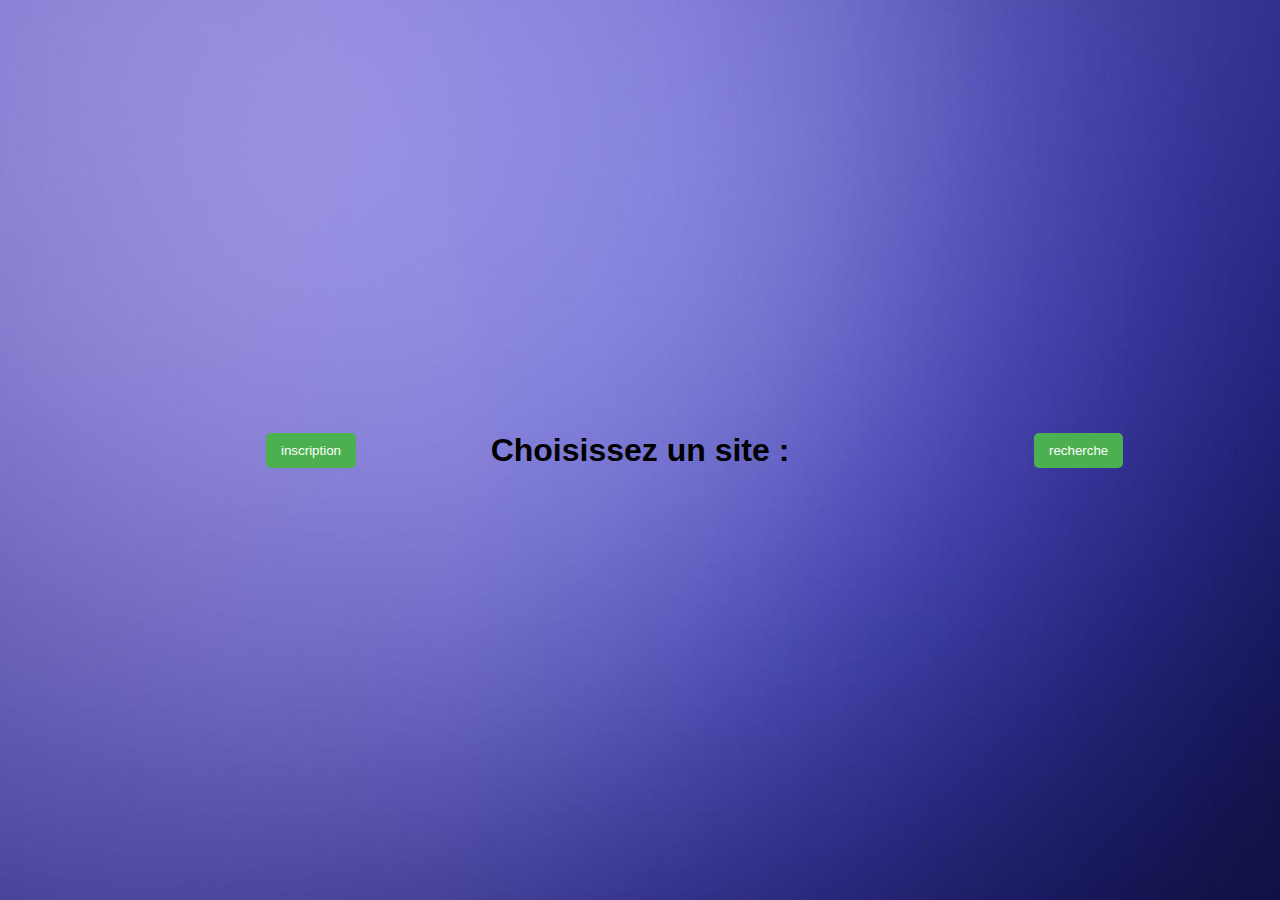
<file: Index.html>
<!DOCTYPE html>
<html lang="fr">
<head>
    <meta charset="UTF-8">
    <meta name="viewport" content="width=device-width, initial-scale=1.0">
    <link rel="stylesheet" href="style.css">
    <title>CosFinder</title>
    <style>
        body {
            display: flex;
            align-items: center;
            justify-content: center;
            height: 100vh;
            margin: 0;
            flex-direction: column;
        }

        h1 {
            text-align: center;
            margin-bottom: 20px;
        }

        button {
            margin: 10px;
            position: absolute;
        }

        #button1 {
            left: 20%;
        }

        #button2 {
            left: 80%;
        }
    </style>
</head>

<body>

    <h1>Choisissez un site :</h1>

    <button id="button1" onclick="redirigerVersSite('http://localhost/Matching/inscription.html')">inscription</button>
    <button id="button2" onclick="redirigerVersSite('http://localhost/Matching/recherche.html')">recherche</button>

    <script>
        let teleportCount = 0;

        function redirigerVersSite(url) {
            if (teleportCount < 3) {
                teleportButtonRandomly('button1');
                teleportButtonRandomly('button2');
                teleportCount++;
            } else {
                window.location.href = url;
            }
        }

        function teleportButtonRandomly(buttonId) {
            const button = document.getElementById(buttonId);
            const maxX = window.innerWidth - button.clientWidth;
            const maxY = window.innerHeight - button.clientHeight;
            const newX = Math.max(0, Math.min(maxX, Math.floor(Math.random() * maxX)));
            const newY = Math.max(0, Math.min(maxY, Math.floor(Math.random() * maxY)));
            button.style.left = newX + 'px';
            button.style.top = newY + 'px';
        }
    </script>

</body>
</html>
</file>
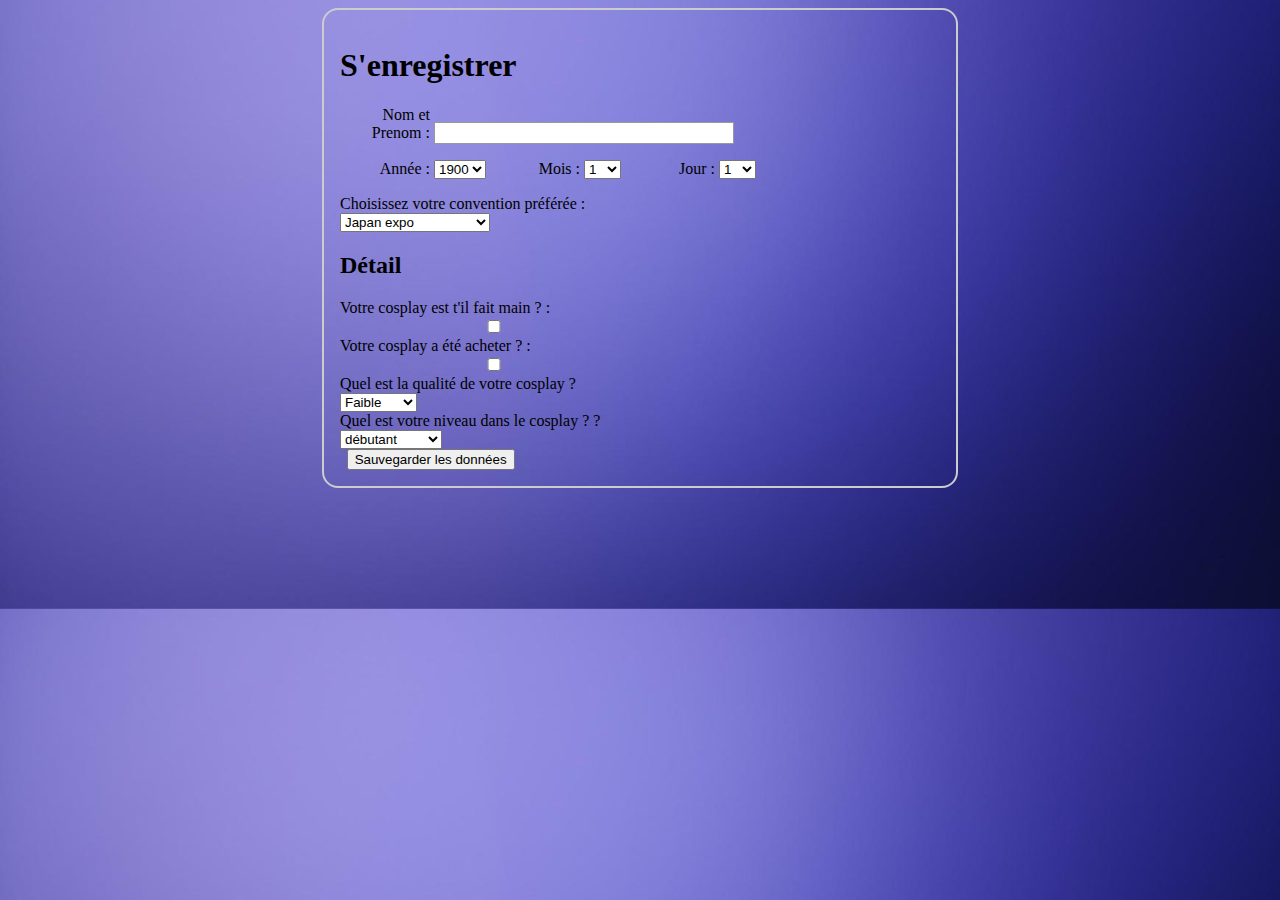
<file: index.html>
<!DOCTYPE html>
<html lang="fr">
<head>
    <title>Formulaire</title>
    <meta charset="utf-8" />
    <style type="text/css">
    form {
  /* On centre le formulaire */
  margin: 0 auto;
  width: 600px;
  height: auto;
  /* Le contour du formulaire */
  padding: 1em;
  border: 2px solid #ccc;
  border-radius: 1em;
}
body {
  background-image: url('fond.jpg'); /* Remplacez 'chemin/vers/votre/imabackground-image.jpg' par le chemin de votre imabackground-image */
  background-size: cover; /* Ajuste la taille de l'imabackground-image pour couvrir tout le fond */
  background-position: center
}

ul {
  list-style: none;
  padding: 0;
  margin: auto;
  
}

form li + li {
  margin-top: 1em;
}

label {
  /* Taille et alignement uniformes */
  display: inline-block;
  width: 90px;
  text-align: right;
}

input,
textarea {
  /* On s'assure que les champs texte ont la même police
     Par défaut, les zones de texte ont une police à chasse
     fixe. */
  font: 1em sans-serif;

  /* Taille uniforme pour des champs */
  width: 300px;
  box-sizing: border-box;

  /* On utilise la même bordure que pour le formulaire */
  border: 1px solid #999;
}

input:focus,
textarea:focus {
  /* On rajoute une mise en avant pour les éléments avec
     le focus. */
  border-color: #000;
}

textarea {
  /* On aligne les textes sur plusieurs lignes avec leur
     libellé. */
  vertical-align: top;

  /* On fournit un peut d'espace pour saisir du texte. */
  height: 5em;

  /* On permet de redimensionner verticalement. */
  resize: vertical;
}

.button {
  /* On aligne l bout avec les champs texte. */
  padding-left: 90px; /* La même taille que les libellés */
}

button {
  /* Une marge supplémentaire représentant approximativement
     le même espace qu'entre les libellés et les champs. */
  margin-left: 0.5em;
}
    </style>
</head>
  <body>
    <form action="bdd.php" method="POST">
      <h1>S'enregistrer </h1>
        <ul>
          <li>
            <label for="name">Nom et Prenom&nbsp;:</label>
            <input type="text" id="name" name="user_name" autocomplete="name" />
          </li>
          <li>
            <input type="hidden" id="idDateDeNaissance" name="DateDeNaissance" />


            <label for="annee">Année :</label>
            <select id="annee"></select>
            
            <label for="mois">Mois :</label>
            <select id="mois"></select>
        
            <label for="jour">Jour :</label>
            <select id="jour"></select>

          </li>
          <li>
            <ul for="choix convention">Choisissez votre convention préférée  :</ul>
            <select id="idConvention" name="idConvention">
                <option value= 1 >Japan expo</option>
                <option value= 2 >Comiket</option>
                <option value= 3 >Philippine Comic Con</option>
            </select>
          </li>
          <p>
            <h2> Détail </h2>
          </p>
          <li>
            <ul for="Main">Votre cosplay est t'il fait main ? :</ul>
            <input type="checkbox" id="Main" name="Main">

            <ul for="Acheté">Votre cosplay a été acheter ? :</ul>
            <input type="checkbox" id="Acheté" name="Acheté">

            <ul for="Qualité">Quel est la qualité de votre cosplay ? </ul>
            <select id="Qualité" name="Qualité">
                <option value= "Faible" >Faible</option>
                <option value= "Moyenne" >Moyenne</option>
                <option value= "Grande" >Grande</option>
            </select>
            <ul for="Niveau ?">Quel est votre niveau dans le cosplay ? ? </ul>
            <select id="Niveau" name="Niveau">
                <option value= "débutant" >débutant</option>
                <option value= "habitué" >habitué</option>
                <option value= "professionnel" >professionnel</option>
            </select>
          </li>
        </ul>
        <button type="button" onclick="sauvegardeDonnée()">Sauvegarder les données</button>
        </form>

        <div id="resultats"></div>
        <div id="message"></div>

        <script>
          function sauvegardeDonnée() {
            var anneeSelectionnee = document.getElementById("annee").value;
            var moisSelectionne = document.getElementById("mois").value;
            var jourSelectionne = document.getElementById("jour").value;

            console.log("Année sélectionnée:", anneeSelectionnee);
            console.log("Mois sélectionné:", moisSelectionne);
            console.log("Jour sélectionné:", jourSelectionne);
            
            // Mettre à jour la variable DateDeNaissance dans le formulaire
            var idDateDeNaissance = document.getElementById("idDateDeNaissance");
            idDateDeNaissance.value = `${anneeSelectionnee}-${moisSelectionne}-${jourSelectionne}`;
        
            chargerDonnees();
            return `${anneeSelectionnee}-${moisSelectionne}-${jourSelectionne}`;
        }



                  // Récupérer les éléments select pour les années, les mois et les jours
                  var selectAnnee = document.getElementById("annee");
                  var selectMois = document.getElementById("mois");
                  var selectJour = document.getElementById("jour");
          
                  // Année actuelle
                  var anneeCourante = new Date().getFullYear();
          
                  // Boucle pour générer les années de 1900 à l'année actuelle
                  for (var annee = 1900; annee <= anneeCourante; annee++) {
                      var optionAnnee = document.createElement("option");
                      optionAnnee.value = annee;
                      optionAnnee.text = annee;
                      selectAnnee.add(optionAnnee);
                  }
          
                  // Boucle pour générer les mois de 1 à 12
                  for (var mois = 1; mois <= 12; mois++) {
                      var optionMois = document.createElement("option");
                      // Utiliser la fonction padStart pour ajouter un 0 devant les chiffres de 1 à 9
                      optionMois.value = mois.toString().padStart(2, '0');
                      optionMois.text = mois;
                      selectMois.add(optionMois);
                  }
          
                  // Boucle pour générer les jours de 1 à 30
                  for (var jour = 1; jour <= 30; jour++) {
                      var optionJour = document.createElement("option");
                      optionJour.value = jour.toString().padStart(2, '0');
                      optionJour.text = jour;
                      selectJour.add(optionJour);
                  }
                  
                  
                  function chargerDonnees() {
                    // Créer une instance de l'objet XMLHttpRequest
                    var xhr = new XMLHttpRequest();
                
                    // Configurer la requête
                    xhr.open('POST', 'bdd.php', true);
                    
                    // Créer un objet FormData pour envoyer les données du formulaire
                    var formData = new FormData(document.forms[0]);
                
                    // Gérer la réponse de la requête
                    xhr.onreadystatechange = function () {
                        if (xhr.readyState == 4 && xhr.status == 200) {
                            // Mettre à jour la section des résultats avec les données de la base de données
                            document.getElementById('resultats').innerHTML = xhr.responseText;
                            document.getElementById('message').innerText = "Requête PHP envoyée.";
                        }
                    };
                
                    // Envoyer la requête avec les données du formulaire
                    xhr.send(formData);
                }
            
            
        </script>
  </body>
</html>
</file>
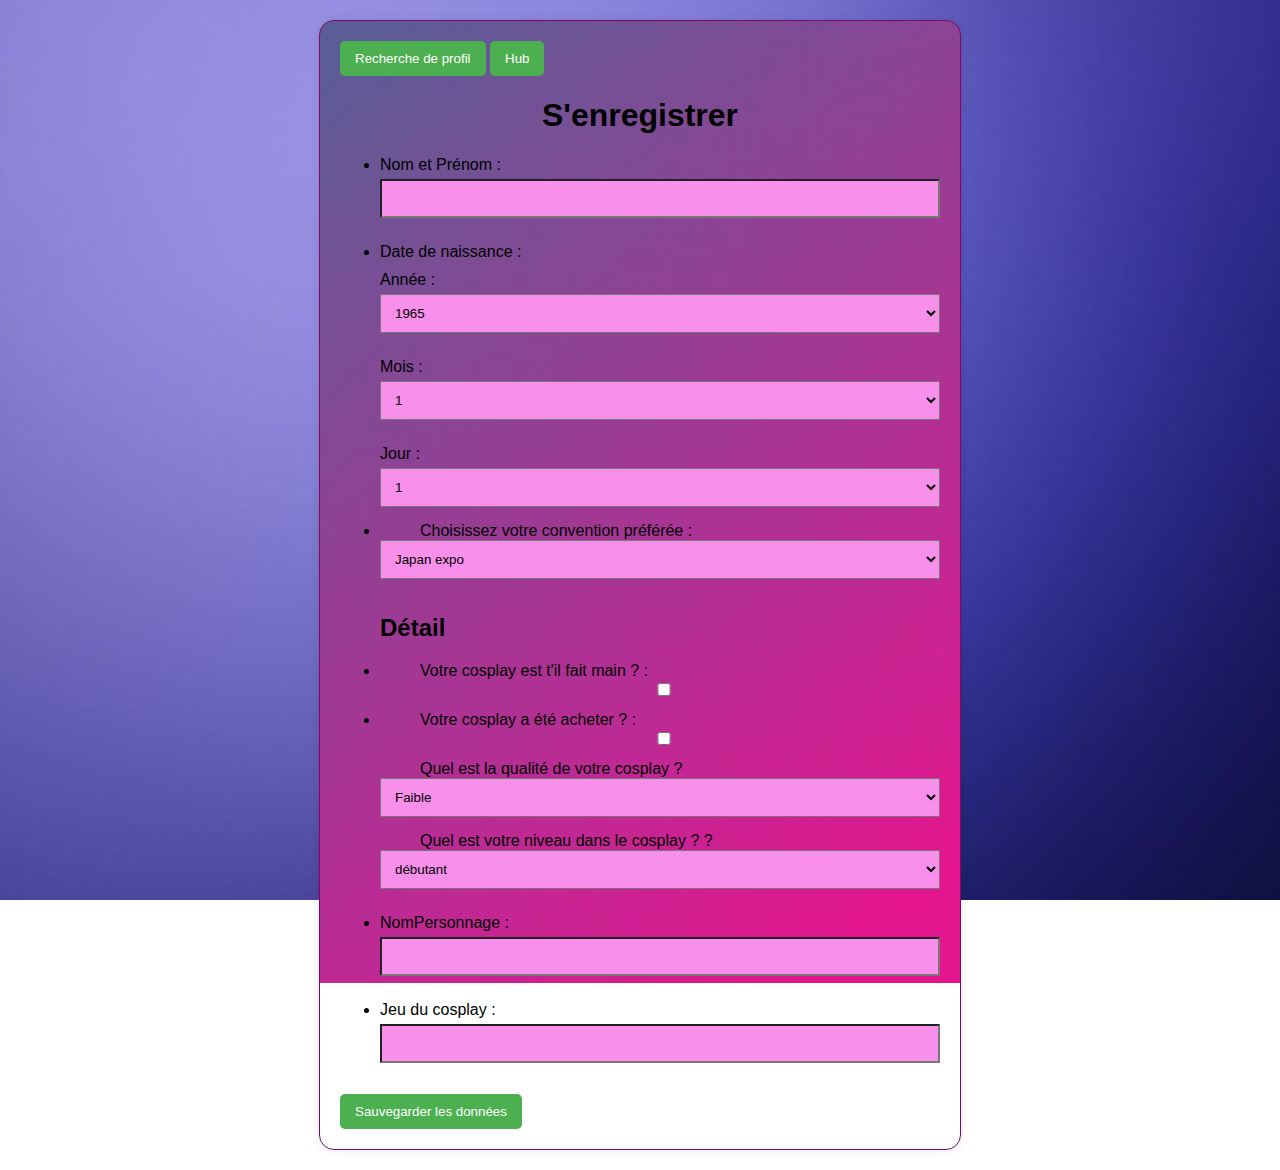
<file: inscription.html>
<!DOCTYPE html>
<html lang="fr">
<head>
    <meta charset="UTF-8">
    <meta name="viewport" content="width=device-width, initial-scale=1.0">
    <link rel="stylesheet" href="style.css">
    <title>Generator3K</title>
</head>
  <body>
    <form action="inscriptionBDD.php" method="POST">
      <button type="button" onclick="redirigerVersSiteRecherche(event)">Recherche de profil</button>
      <button type="button" onclick="redirigerVersSitePrincipal(event)">Hub</button>
      <h1>S'enregistrer </h1>
        <ul>
          <li>
            <label for="name">Nom et Prénom&nbsp;:</label>
            <input type="text" id="name" name="user_name" autocomplete="name" />
          </li>
          <li>
            <input type="hidden" id="idDateDeNaissance" name="DateDeNaissance" />
            <label>Date de naissance :</label>
            <label for="annee">Année :</label>
            <select id="annee"></select>
            
            <label for="mois">Mois :</label>
            <select id="mois"></select>
        
            <label for="jour">Jour :</label>
            <select id="jour"></select>

          </li>
          <li>
            <ul for="choix convention">Choisissez votre convention préférée  :</ul>
            <select id="idConvention" name="idConvention">
                <option value= 1 >Japan expo</option>
                <option value= 2 >Comiket</option>
                <option value= 3 >Philippine Comic Con</option>
            </select>
          </li>
          <p>
            <h2> Détail </h2>
          </p>
          <li>
            <ul for="Main">Votre cosplay est t'il fait main ? :</ul>
            <input type="checkbox" id="Main" name="Main">
          </li>
          <li>
            <ul for="Acheté">Votre cosplay a été acheter ? :</ul>
            <input type="checkbox" id="Acheté" name="Acheté">
          </li>

            <ul for="Qualité">Quel est la qualité de votre cosplay ? </ul>
            <select id="Qualité" name="Qualité">
                <option value= "Faible" >Faible</option>
                <option value= "Moyenne" >Moyenne</option>
                <option value= "Grande" >Grande</option>
            </select>
            <ul for="Niveau ?">Quel est votre niveau dans le cosplay ? ? </ul>
            <select id="Niveau" name="Niveau">
                <option value= "débutant" >débutant</option>
                <option value= "habitué" >habitué</option>
                <option value= "professionnel" >professionnel</option>
            </select>
                <li>
                  <label for="NomPersonnage">NomPersonnage&nbsp;:</label>
                  <input type="NomPersonnage" id="NomPersonnage" name="NomPersonnage" />
                </li>
                <li>
                  <label for="OrigineCosplay">Jeu du cosplay&nbsp;:</label>
                  <input type="text" id="OrigineCosplay" name="OrigineCosplay"  />
                </li>
          </li>
        </ul>
        <button type="button" onclick="sauvegardeDonnée()">Sauvegarder les données</button>
        </form>

        <div id="resultats"></div>
        <div id="message"></div>

        <script>
          function sauvegardeDonnée() {
            var anneeSelectionnee = document.getElementById("annee").value;
            var moisSelectionne = document.getElementById("mois").value;
            var jourSelectionne = document.getElementById("jour").value;

            console.log("Année sélectionnée:", anneeSelectionnee);
            console.log("Mois sélectionné:", moisSelectionne);
            console.log("Jour sélectionné:", jourSelectionne);
            
            // Mettre à jour la variable DateDeNaissance dans le formulaire
            var idDateDeNaissance = document.getElementById("idDateDeNaissance");
            idDateDeNaissance.value = `${anneeSelectionnee}-${moisSelectionne}-${jourSelectionne}`;
        
            chargerDonnees();
            return `${anneeSelectionnee}-${moisSelectionne}-${jourSelectionne}`;
            return false
          }

                  // Récupérer les éléments select pour les années, les mois et les jours
                  var selectAnnee = document.getElementById("annee");
                  var selectMois = document.getElementById("mois");
                  var selectJour = document.getElementById("jour");
          
                  // Année actuelle
                  var anneeCourante = new Date().getFullYear();
          
                  // Boucle pour générer les années de 1900 à l'année actuelle
                  for (var annee = 1965; annee <= anneeCourante; annee++) {
                      var optionAnnee = document.createElement("option");
                      optionAnnee.value = annee;
                      optionAnnee.text = annee;
                      selectAnnee.add(optionAnnee);
                  }
          
                  // Boucle pour générer les mois de 1 à 12
                  for (var mois = 1; mois <= 12; mois++) {
                      var optionMois = document.createElement("option");
                      // Utiliser la fonction padStart pour ajouter un 0 devant les chiffres de 1 à 9
                      optionMois.value = mois.toString().padStart(2, '0');
                      optionMois.text = mois;
                      selectMois.add(optionMois);
                  }
          
                  // Boucle pour générer les jours de 1 à 30
                  for (var jour = 1; jour <= 31; jour++) {
                      var optionJour = document.createElement("option");
                      optionJour.value = jour.toString().padStart(2, '0');
                      optionJour.text = jour;
                      selectJour.add(optionJour);
                  }
                  
                  
          function chargerDonnees() {
            // Créer une instance de l'objet XMLHttpRequest
            var xhr = new XMLHttpRequest();
                
            // Configurer la requête
            xhr.open('POST', 'inscriptionBDD.php', true);
                    
            // Créer un objet FormData pour envoyer les données du formulaire
            var formData = new FormData(document.forms[0]);
                
            // Gérer la réponse de la requête
            xhr.onreadystatechange = function () {
              if (xhr.readyState == 4 && xhr.status == 200) {
                // Mettre à jour la section des résultats avec les données de la base de données
                document.getElementById('resultats').innerHTML = xhr.responseText;
                console.log("Requête PHP envoyée.");
              }
            };
            // Envoyer la requête avec les données du formulaire
            xhr.send(formData);
          }
          
        function redirigerVersSiteRecherche(event) {
          event.preventDefault();
          window.location.href = 'http://localhost/Matching/recherche.html';
          return false
        }
        
        function redirigerVersSitePrincipal(event) {
          event.preventDefault();
          window.location.href = 'http://localhost/Matching/Index.html';
          return false
        }
            
        </script>
  </body>
</html>
</file>
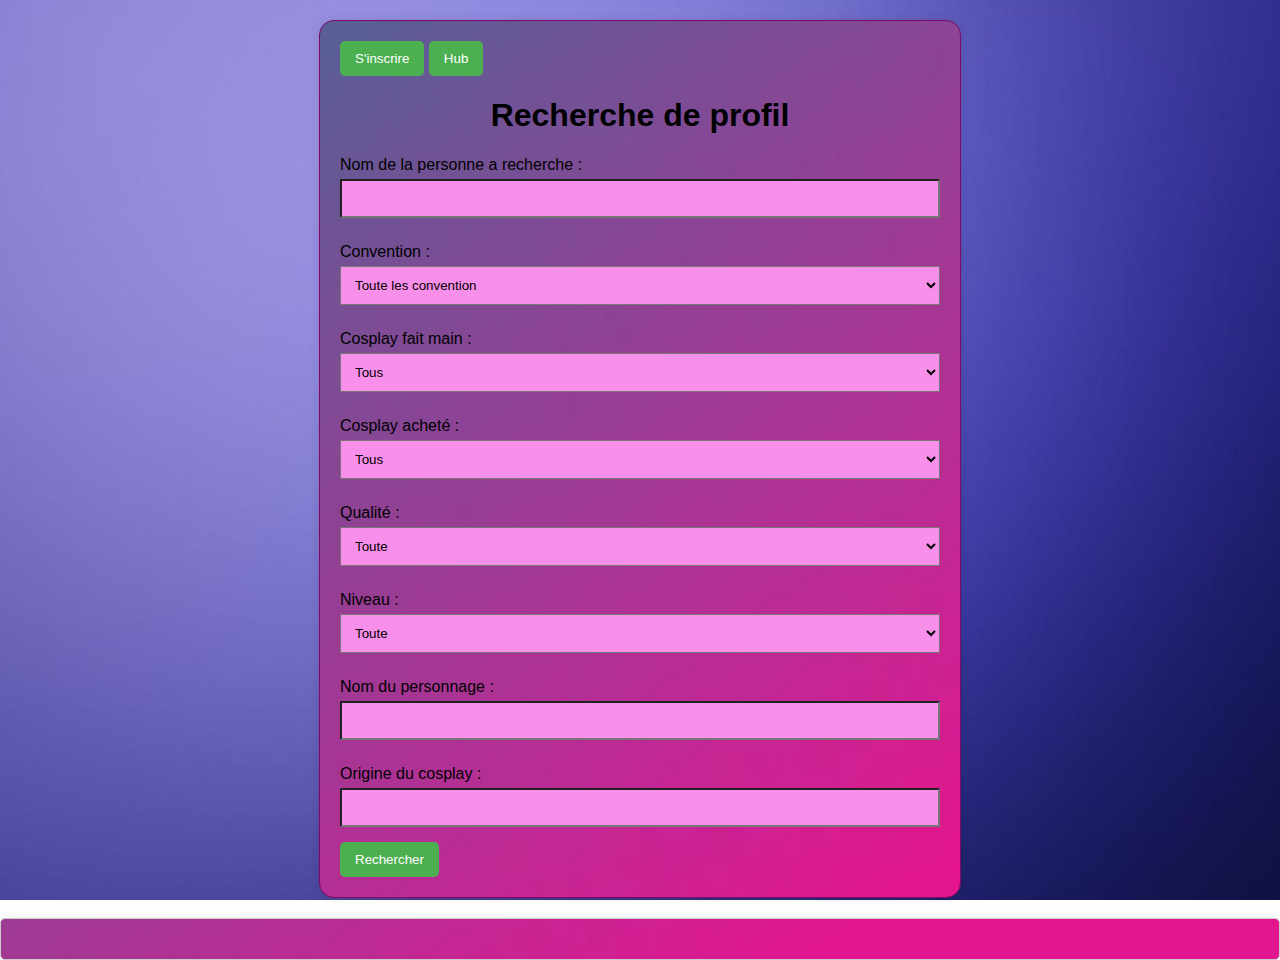
<file: recherche.html>
<!DOCTYPE html>
<html lang="fr">
<head>
    <meta charset="UTF-8">
    <meta name="viewport" content="width=device-width, initial-scale=1.0">
    <link rel="stylesheet" href="style.css">
    <title>Matcher3K</title>
</head>
<body>
        <form id="formRecherche" action="rechercheBDD.php" method="POST">
            <button type="button" onclick="redirigerVersSiteInscription(event)">S'inscrire</button>
            <button type="button" onclick="redirigerVersSitePrincipal(event)">Hub</button>
                <h1>Recherche de profil</h1>
                <label for="champRecherche">Nom de la personne a recherche :</label>
                <input type="text" id="champRecherche" name="champRecherche" />

                <label for="idConvention">Convention :</label>
                <select id="idConvention" name="idConvention">
                    <option value="9">Toute les convention</option>
                    <option value="1">Japan expo</option>
                    <option value="2">Comiket</option>
                    <option value="3">Philippine Comic Con</option>
                </select>

                <label for="faitMain">Cosplay fait main :</label>
                <select id="faitMain" name="faitMain">
                    <option value="9">Tous</option>
                    <option value="1">Oui</option>
                    <option value="0">Non</option>
                </select>

                <label for="achete">Cosplay acheté :</label>
                <select id="achete" name="achete">
                    <option value="9">Tous</option>
                    <option value="1">Oui</option>
                    <option value="0">Non</option>
                </select>

                <label for="Qualite">Qualité :</label>
                <select id="Qualite" name="Qualite">
                    <option value="9">Toute</option>
                    <option value="Faible">Faible</option>
                    <option value="Moyenne">Moyenne</option>
                    <option value="Grande">Grande</option>
                </select>

                <label for="Niveau">Niveau :</label>
                <select id="Niveau" name="Niveau">
                    <option value="9">Toute</option>
                    <option value="débutant">débutant</option>
                    <option value="habitué">habitué</option>
                    <option value="professionnel">professionnel</option>
                </select>

            <label for="nomPersonnage">Nom du personnage :</label>
            <input type="text" id="NomPersonnage" name="NomPersonnage" />

            <label for="OrigineCosplay">Origine du cosplay :</label>
            <input type="OrigineCosplay" id="OrigineCosplay"  />

            <button type="button" onclick="effectuerRecherche()">Rechercher</button>
        </form>

        <!-- Zone d'affichage des résultats -->
        <div id="resultatsRecherche"></div>
        <script>
            function effectuerRecherche() {
                var conventionSelectioner = document.getElementById("idConvention").value;
                console.log("Convention sélectionnée:", conventionSelectioner);
            
                var champRecherche = document.getElementById("champRecherche").value;
                var faitMain = document.getElementById("faitMain").value;
                var achete = document.getElementById("achete").value;
                var qualite = document.getElementById("Qualite").value;
                var niveau = document.getElementById("Niveau").value;
                var nomPersonnage = document.getElementById("NomPersonnage").value;
                var origineCosplay = document.getElementById("OrigineCosplay").value;
            
                // Créer un objet pour stocker les données du formulaire
                var formData = new FormData();
            
                // Ajouter le champ recherche à l'objet formData
                formData.append('champRecherche', champRecherche);
                formData.append('NomPersonnage', nomPersonnage);
            
                // Ajouter les données du formulaire à l'objet formData si elles ne sont pas égales à 0 ou 3
                if (conventionSelectioner !== '9') {
                    formData.append('idConvention', conventionSelectioner);
                }
                if (faitMain !== '9') {
                    formData.append('faitMain', faitMain);
                }
                if (achete !== '9') {
                    formData.append('achete', achete);
                }
                if (qualite !== '9') {
                    formData.append('Qualite', qualite);
                }
                if (origineCosplay !== '9') {
                    formData.append('OrigineCosplay', origineCosplay);
                }

            
                // Envoyer une seule requête AJAX avec toutes les données
                var xhr = new XMLHttpRequest();
                xhr.open('POST', 'rechercheBDD.php', true);
                xhr.onreadystatechange = function () {
                    if (xhr.readyState == 4 && xhr.status == 200) {
                        // Mettez à jour la zone d'affichage des résultats avec les données renvoyées par le serveur
                        document.getElementById('resultatsRecherche').innerHTML = xhr.responseText;
                    }
                };
            
                xhr.send(formData);
            }

        function redirigerVersSiteInscription(event) {
            event.preventDefault();
            window.location.href = 'http://localhost/Matching/inscription.html';
            return false
        }
        function redirigerVersSitePrincipal(event) {
            event.preventDefault();
            window.location.href = 'http://localhost/Matching/Index.html';
            return false
        }    

        </script>
    </head>
</html>
</file>
<file: style.css>
body {
    font-family: Arial, sans-serif;
    margin: 0;
    padding: 0;
    background: url('fond.jpg') center/cover no-repeat fixed;
}

form {
    max-width: 600px;
    margin: 20px auto;
    padding: 20px;
    border: 1px solid #7c0965;
    border-radius: 15px;
    box-shadow: 0 0 10px rgba(0, 0, 0, 0.1);
    background: url('fond2.jpg') center/cover no-repeat fixed;
}

h1 {
    text-align: center;
}

label {
    display: block;
    margin: 10px 0 5px;
    border-radius: 25px;
    
}

input,
select {
    width: 100%;
    padding: 10px;
    margin-bottom: 15px;
    box-sizing: border-box;
    background-color: #f88fea;
}

button {
    background-color: #4CAF50;
    color: #fff;
    padding: 10px 15px;
    border: none;
    border-radius: 5px;
    cursor: pointer;
}

button:hover {
    background-color: #105215;
}

#resultatsRecherche {
    margin-top: 20px;
    padding: 20px;
    border: 1px solid #ccc;
    border-radius: 5px;
    box-shadow: 0 0 10px rgba(0, 0, 0, 0.1);
    background: url('fond2.jpg') center/cover no-repeat fixed;
}

.resultat {
    margin-top: 20px;
}

.resultat-individuel {
    border: 20px solid #ccc;
    border-radius: 20px; 
    padding: 10px;
    margin-bottom: 10px;
}

.resultat-individuel p {
    margin: 5px 0;
}
</file>
